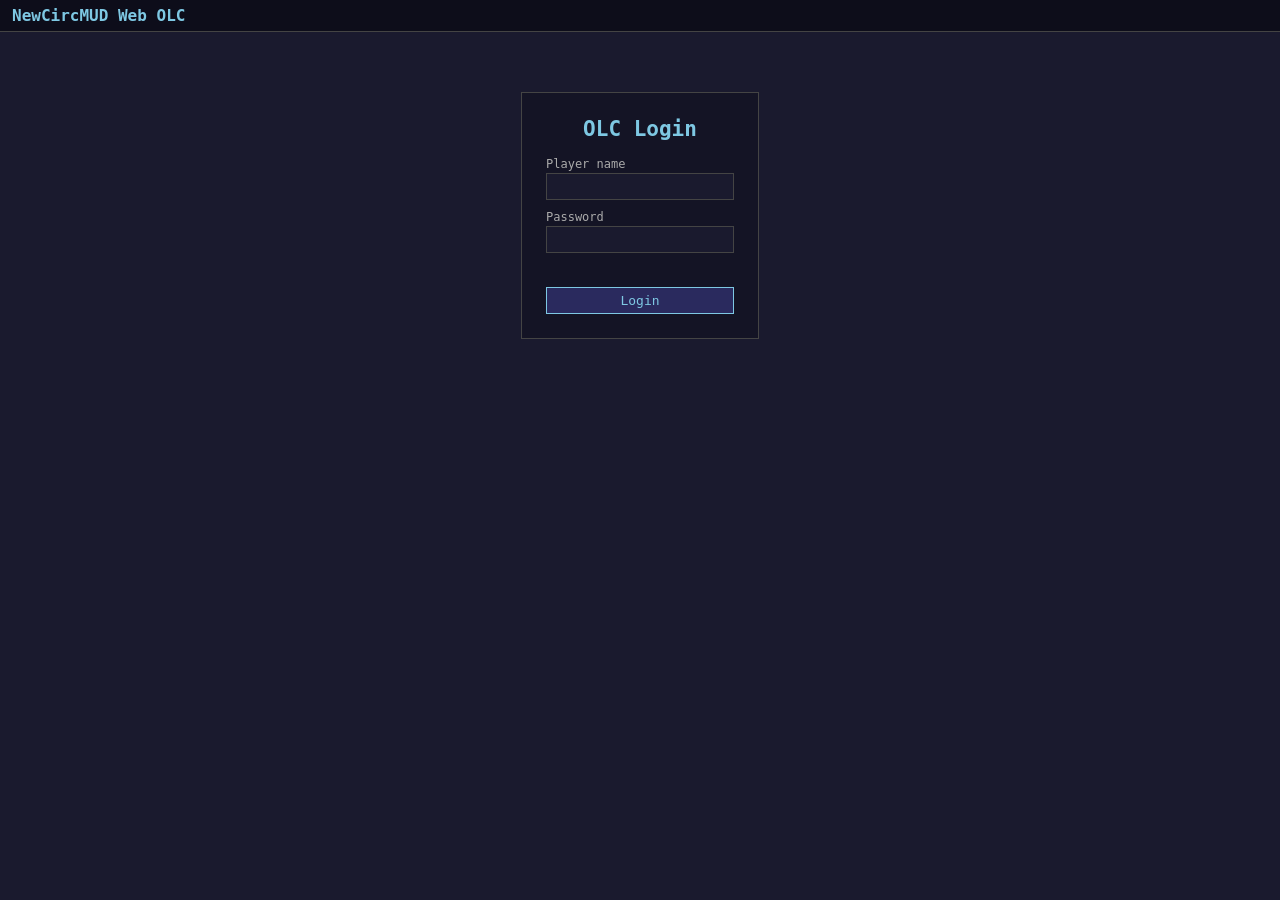
<file: lib/www/olc/index.html>
<!DOCTYPE html>
<html lang="en">
<head>
  <meta charset="UTF-8">
  <meta name="viewport" content="width=device-width, initial-scale=1">
  <title>NewCircMUD Web OLC</title>
  <link rel="stylesheet" href="olc.css">
</head>
<body>

<!-- Header -->
<div id="header">
  <h1>NewCircMUD Web OLC</h1>
  <span id="user-info"></span>
  <button class="btn" id="btn-logout" style="display:none">Logout</button>
</div>

<!-- Login screen -->
<div id="login-screen">
  <h2>OLC Login</h2>
  <label for="login-user">Player name</label>
  <input type="text" id="login-user" autocomplete="username" spellcheck="false">
  <label for="login-pass">Password</label>
  <input type="password" id="login-pass" autocomplete="current-password">
  <div id="login-err"></div>
  <button class="btn btn-primary" id="btn-login" style="width:100%">Login</button>
</div>

<!-- Main app (hidden until logged in) -->
<div id="app" style="display:none">
  <div id="sidebar">
    <h2>Zones</h2>
    <ul id="zone-list"></ul>
  </div>
  <div id="editor">
    <div id="editor-placeholder">Select a zone to begin editing.</div>
  </div>
</div>

<script src="olc.js"></script>
</body>
</html>
</file>
<file: lib/www/olc/olc.css>
/* NewCircMUD Web OLC — minimal dark theme */
*, *::before, *::after { box-sizing: border-box; margin: 0; padding: 0; }

body {
  font-family: monospace;
  font-size: 14px;
  background: #1a1a2e;
  color: #c8c8d8;
  height: 100vh;
  display: flex;
  flex-direction: column;
}

/* ---- header ---- */
#header {
  background: #0d0d1a;
  border-bottom: 1px solid #444;
  padding: 6px 12px;
  display: flex;
  align-items: center;
  gap: 12px;
  flex-shrink: 0;
}
#header h1 { font-size: 16px; color: #7ec8e3; flex: 1; }
#user-info  { color: #aaa; font-size: 12px; }
#btn-logout { font-size: 12px; padding: 2px 8px; cursor: pointer;
              background: #333; color: #c8c8d8; border: 1px solid #666; }

/* ---- main layout ---- */
#app { display: flex; flex: 1; overflow: hidden; }

#sidebar {
  width: 220px;
  min-width: 180px;
  background: #141425;
  border-right: 1px solid #333;
  overflow-y: auto;
  flex-shrink: 0;
}
#sidebar h2 { font-size: 12px; color: #7ec8e3; padding: 8px; border-bottom: 1px solid #333; }

#zone-list { list-style: none; }
#zone-list li {
  padding: 4px 8px;
  cursor: pointer;
  border-bottom: 1px solid #222;
  display: flex;
  align-items: center;
  gap: 4px;
}
#zone-list li:hover { background: #1e1e3a; }
#zone-list li.active { background: #252545; }
#zone-list li .zone-num { color: #888; font-size: 11px; min-width: 30px; }
#zone-list li .zone-name { overflow: hidden; text-overflow: ellipsis; white-space: nowrap; }
#zone-list li .zone-locked { color: #e06c75; font-size: 11px; }
#zone-list li .zone-mine   { color: #98c379; font-size: 11px; }

/* ---- editor panel ---- */
#editor {
  flex: 1;
  min-width: 0;
  overflow-y: auto;
  padding: 12px;
}
#editor-placeholder { color: #666; margin-top: 40px; text-align: center; }

/* ---- login screen ---- */
#login-screen {
  max-width: 340px;
  margin: 60px auto;
  background: #141425;
  border: 1px solid #444;
  padding: 24px;
}
#login-screen h2 { color: #7ec8e3; margin-bottom: 16px; text-align: center; }
#login-screen label { display: block; color: #aaa; font-size: 12px; margin-bottom: 2px; }
#login-screen input {
  width: 100%;
  background: #1a1a2e;
  border: 1px solid #444;
  color: #c8c8d8;
  padding: 5px 8px;
  font-family: monospace;
  margin-bottom: 10px;
}
#login-screen input:focus { outline: none; border-color: #7ec8e3; }
#login-err { color: #e06c75; font-size: 12px; min-height: 16px; margin-bottom: 8px; }

/* ---- zone item browser ---- */
.zone-items { margin-bottom: 16px; }
.zone-items h3 { font-size: 13px; color: #7ec8e3; margin-bottom: 6px; border-bottom: 1px solid #333; padding-bottom: 4px; }
.zone-items-list { display: flex; flex-wrap: wrap; gap: 4px; }
.item-chip {
  background: #1e1e3a;
  border: 1px solid #444;
  padding: 2px 8px;
  cursor: pointer;
  font-size: 12px;
  white-space: nowrap;
}
.item-chip:hover { background: #252545; border-color: #7ec8e3; }
.item-chip.item-mob  { border-color: #e06c75; }
.item-chip.item-obj  { border-color: #e5c07b; }
.item-chip.item-room { border-color: #98c379; }
.item-chip.item-zone { border-color: #7ec8e3; }

/* ---- editor forms ---- */
.editor-section {
  background: #141425;
  border: 1px solid #333;
  margin-bottom: 12px;
  padding: 10px;
}
.editor-section h3 {
  font-size: 13px;
  color: #7ec8e3;
  margin-bottom: 8px;
  padding-bottom: 4px;
  border-bottom: 1px solid #333;
}

.field-row {
  display: flex;
  align-items: flex-start;
  gap: 8px;
  margin-bottom: 6px;
}
.field-label {
  color: #56b6c2;
  min-width: 110px;
  font-size: 12px;
  padding-top: 4px;
  flex-shrink: 0;
}
.field-row input[type=text],
.field-row input[type=number],
.field-row select {
  background: #1a1a2e;
  border: 1px solid #444;
  color: #c8c8d8;
  padding: 3px 6px;
  font-family: monospace;
  font-size: 13px;
  flex: 1;
  min-width: 0;
}
.field-row input[type=text]:focus,
.field-row input[type=number]:focus,
.field-row select:focus { outline: none; border-color: #7ec8e3; }

.field-row textarea {
  background: #1a1a2e;
  border: 1px solid #444;
  color: #c8c8d8;
  padding: 4px 6px;
  font-family: monospace;
  font-size: 13px;
  flex: 1;
  min-height: 80px;
  resize: vertical;
}
.field-row textarea:focus { outline: none; border-color: #7ec8e3; }

/* flags checkboxes */
.flags-grid {
  display: flex;
  flex-wrap: wrap;
  gap: 4px 16px;
  margin-bottom: 6px;
}
.flag-item {
  display: flex;
  align-items: center;
  gap: 4px;
  font-size: 12px;
  cursor: pointer;
}
.flag-item input { cursor: pointer; }

/* exit sub-sections */
.exit-section {
  border: 1px solid #2a2a4a;
  margin-bottom: 6px;
  padding: 6px;
}
.exit-section summary {
  cursor: pointer;
  color: #e5c07b;
  font-size: 12px;
  padding: 2px 0;
  user-select: none;
}

/* extra descs */
.extdesc-row {
  border: 1px solid #2a2a4a;
  padding: 6px;
  margin-bottom: 4px;
}
.extdesc-row .field-label { min-width: 80px; }

/* zone commands table */
#zcmd-table { border-collapse: collapse; width: 100%; font-size: 12px; }
#zcmd-table th {
  background: #0d0d1a;
  color: #7ec8e3;
  padding: 4px 6px;
  text-align: left;
  border: 1px solid #333;
}
#zcmd-table td {
  padding: 3px 4px;
  border: 1px solid #2a2a4a;
  vertical-align: middle;
}
#zcmd-table tr:hover td { background: #1e1e3a; }
#zcmd-table input, #zcmd-table select {
  background: #1a1a2e;
  border: 1px solid #444;
  color: #c8c8d8;
  padding: 1px 4px;
  font-family: monospace;
  font-size: 12px;
  width: 100%;
}
#zcmd-table input[type=checkbox] { width: auto; }

/* buttons */
.btn {
  padding: 5px 14px;
  font-family: monospace;
  font-size: 13px;
  cursor: pointer;
  border: 1px solid;
}
.btn-primary { background: #2a2a5e; color: #7ec8e3; border-color: #7ec8e3; }
.btn-primary:hover { background: #3a3a7e; }
.btn-danger  { background: #3a1a1a; color: #e06c75; border-color: #e06c75; }
.btn-danger:hover  { background: #4a2a2a; }
.btn-small   { padding: 2px 8px; font-size: 11px; }

.save-bar {
  display: flex;
  gap: 8px;
  align-items: center;
  margin-top: 10px;
  padding-top: 10px;
  border-top: 1px solid #333;
}
.save-status { font-size: 12px; color: #98c379; }
.save-error  { font-size: 12px; color: #e06c75; }
</file>
